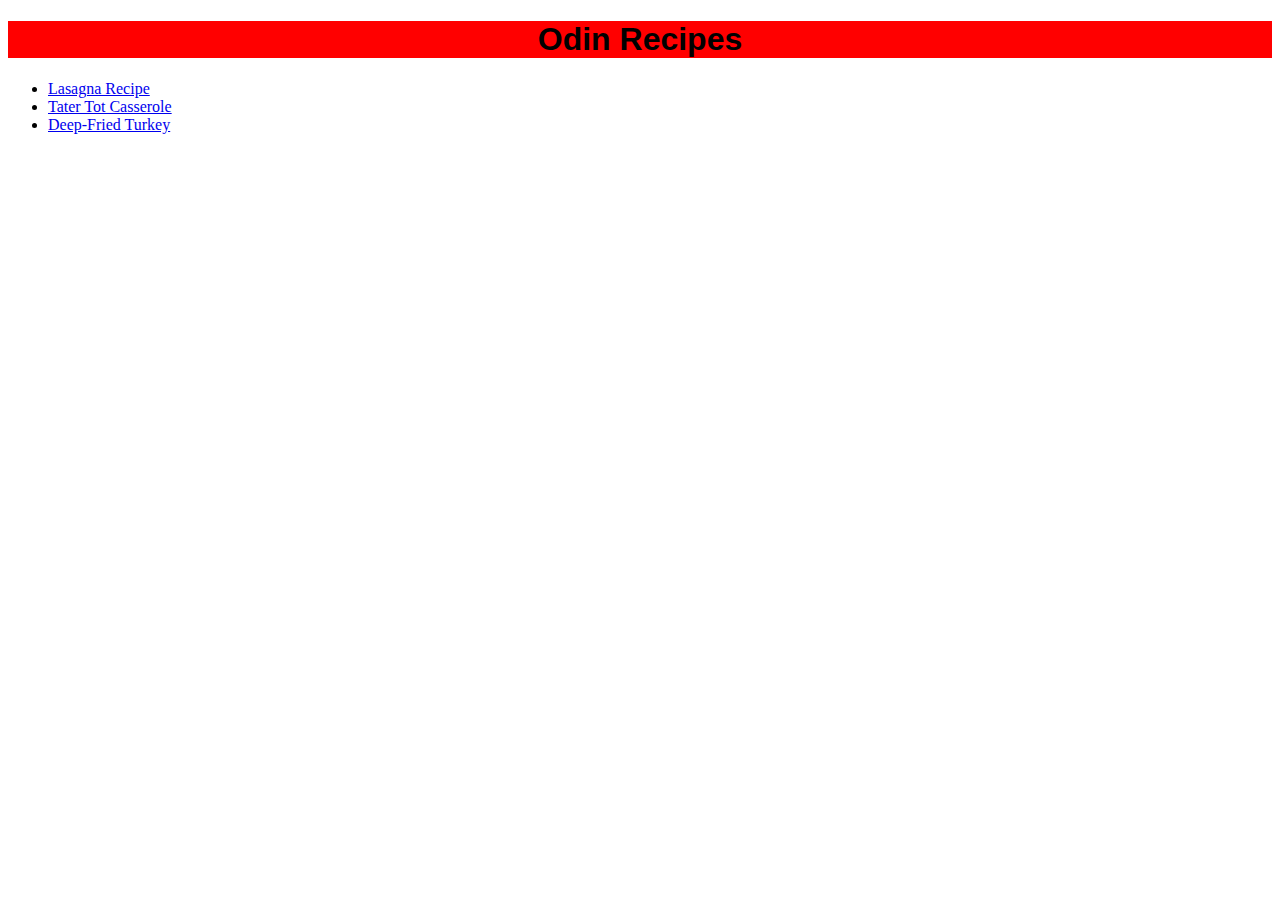
<file: index.html>
<!DOCTYPE html>
<html lang="en">
<head>
    <link rel="stylesheet" href="styles.css">
    <meta charset="UTF-8">
    <meta http-equiv="X-UA-Compatible" content="IE=edge">
    <meta name="viewport" content="width=device-width, initial-scale=1.0">
    <title>Odin Recipes</title>
</head>
<body>
  <h1 > Odin Recipes</h1>   
  <ul>
    <li><a href="recipes/lasagna.html"> Lasagna Recipe</a></li>
    <li><a href="recipes/tatertot.html"> Tater Tot Casserole</a></li>
    <li><a href="recipes/turkey.html"> Deep-Fried Turkey</a></li>
  </ul>
</body>
</html>
</file>
<file: styles.css>
h1{
    text-align: center;
    font-family: Verdana, Geneva, Tahoma, sans-serif;
    background-color: red;
}
h2{
    text-align: center;
    font-family: Verdana, Geneva, Tahoma, sans-serif;
    background-color: green;
}
h3{
    text-align: center;
    font-family: Verdana, Geneva, Tahoma, sans-serif;
    background-color: yellow;
}
</file>
